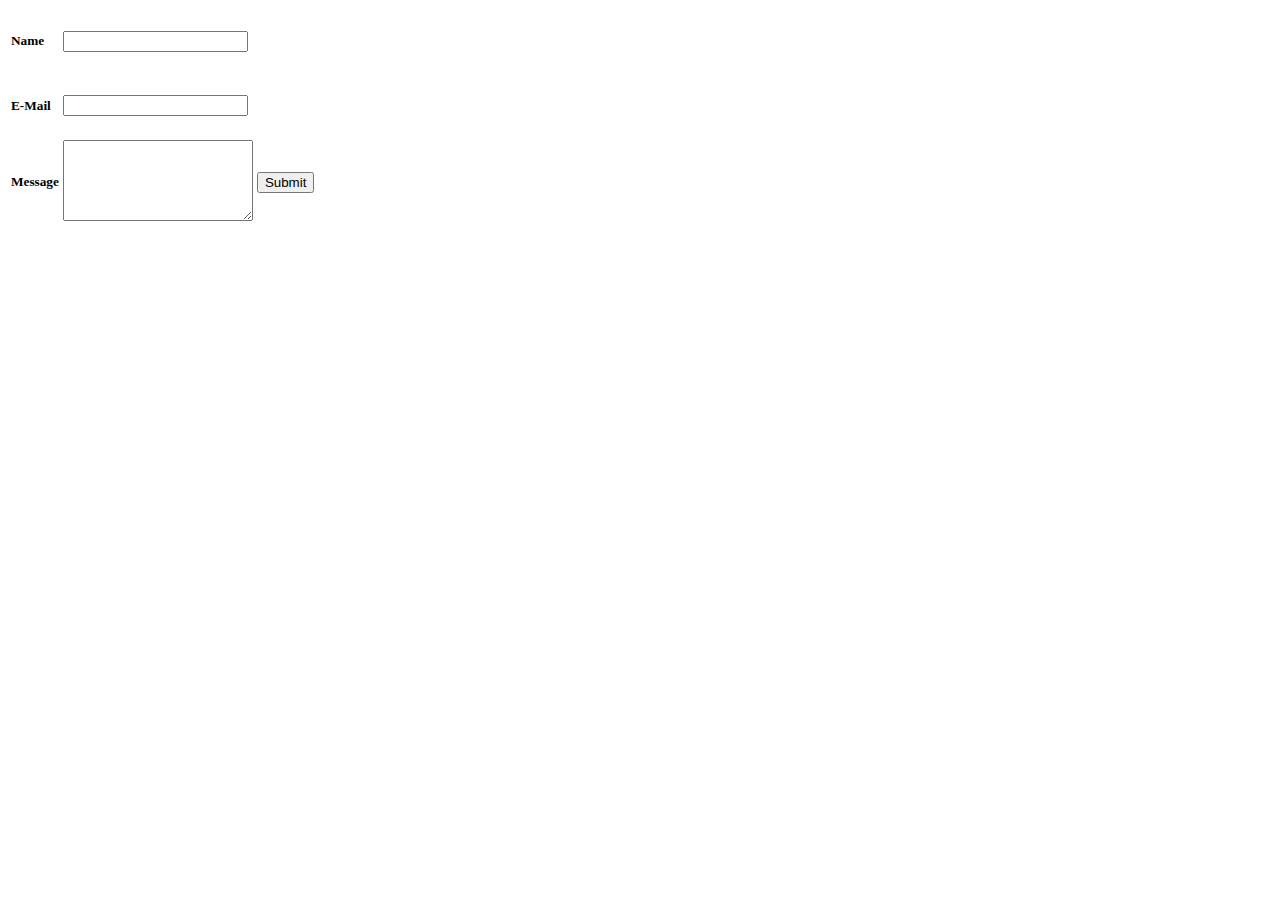
<file: msg.html>
<!DOCTYPE html>
<html lang="en">
<head>
    <meta charset="UTF-8">
    <meta name="viewport" content="width=device-width, initial-scale=1.0">
    <title>Message-Me</title>
</head>
<body>
    <form action="mailto:emmsviruxx@gmail.com" method="post" enctype="text/plain">
        <table>
            <tr>
                <td><label for="text"><h5>Name</h5></label></td>
                <td><input type="text" name="Name" id=""></td>
            </tr>
            <tr>
                <td><label for="mail"><h5>E-Mail</h5></label></td>
                <td><input type="email" name="E-Mail" id=""></td>
            </tr>
            <tr>
                <td><label for="text"><h5>Message</h5></label></td>
                <td><textarea name="Message" id="" cols="21" rows="5"></textarea></td>
                <td><input type="submit" name="Send" id=""></td>
            </tr>
        </table>
    </form>
</body>
</html>
</file>
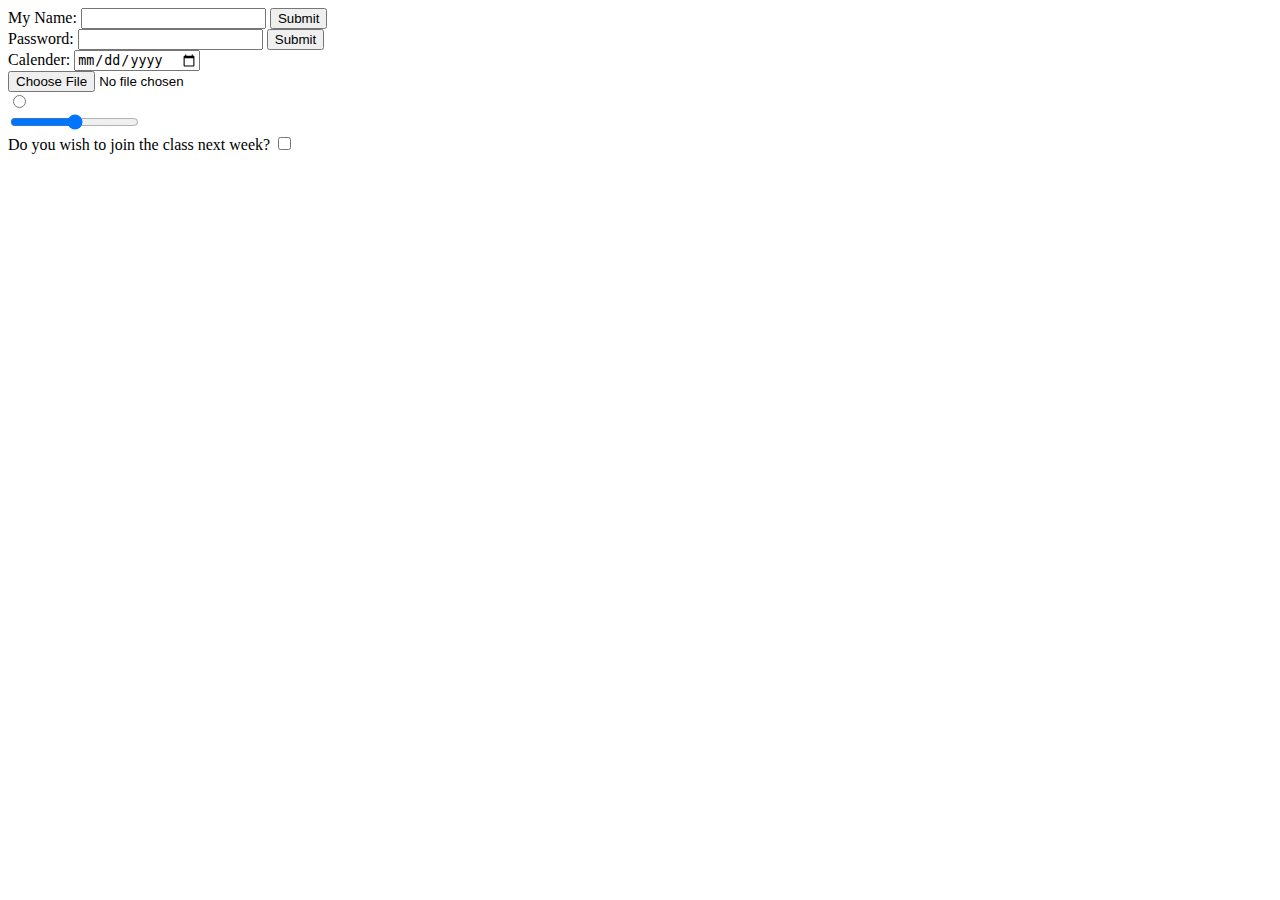
<file: HTML Personal Site/contacts.html>
<!DOCTYPE html>
<html lang="en">
<head>
    <meta charset="UTF-8">
    <meta name="viewport" content="width=device-width, initial-scale=1.0">
    <title>Forms</title>
</head>
<body>
    <form action="">
        <label for="">My Name:</label>
        <input type="text" name="" id="">
        <input type="button" value="Submit">
        <br>
        <label for="">Password:</label>
        <input type="password">
        <input type="button" value="Submit">
        <br>
        <label for="date">Calender:</label>
        <input type="date" name="" id="">
        <br>
        <input type="file">
        <br>
        <input type="radio" name="Radio" id="">
        <br>
        <input type="range" name="Range" id="">
        <br>
        <label for="checkbox">Do you wish to join the class next week?</label>
        <input type="checkbox" name="checkbox" id="">
    </form>
</body>
</html>
</file>
